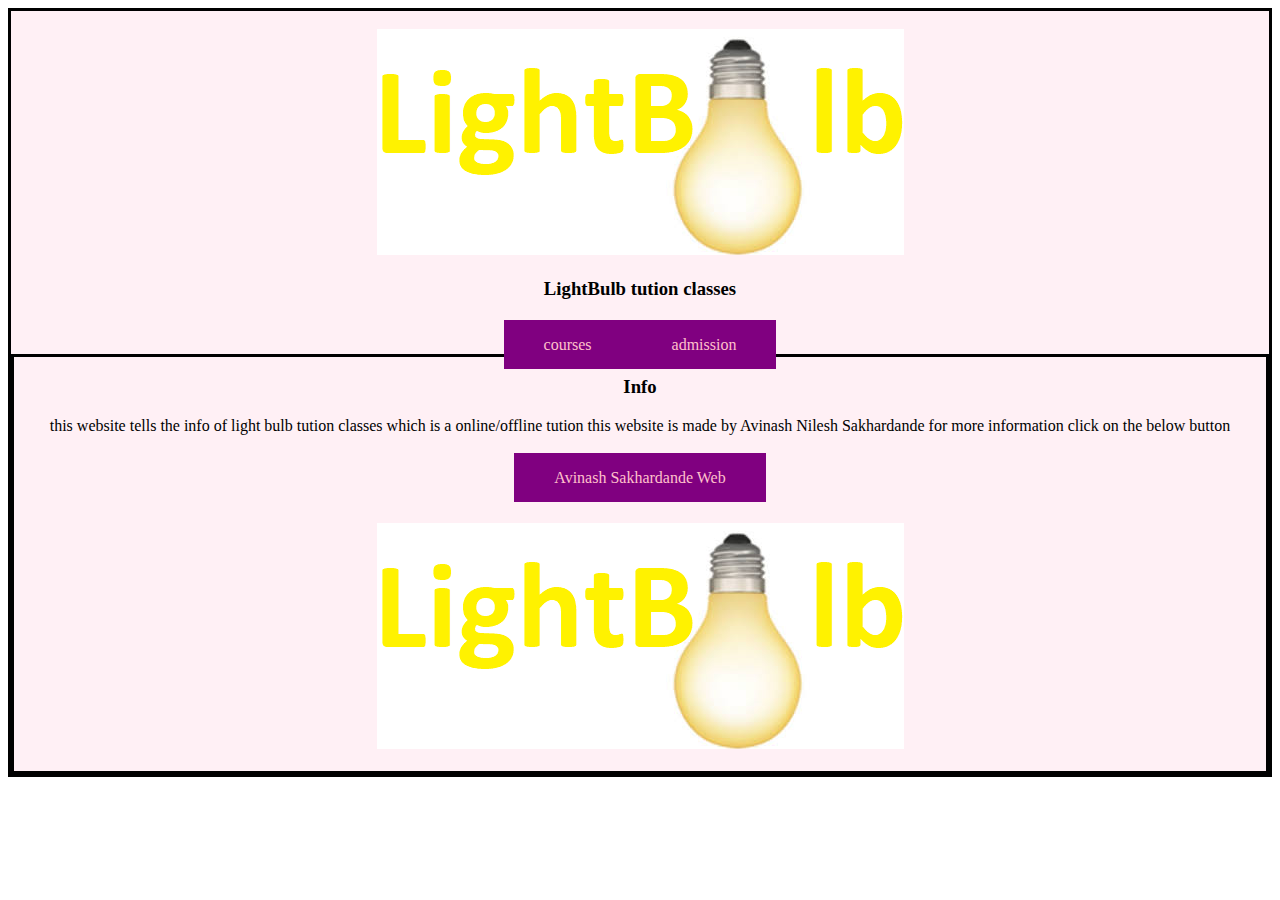
<file: index.html>
<!DOCTYPE html>
<html lang="en">
<head>
    <div class="back">
    <link rel="stylesheet" href="style.css">
    <meta charset="UTF-8">
    <meta http-equiv="X-UA-Compatible" content="IE=edge">
    <meta name="viewport" content="width=device-width, initial-scale=1.0">
    <title>LightBulb</title>
</head>
<body>

    <div class="logo">
        <br>
    <img src="light bulb.png" alt="error">
    </div>
    <div class="logotext">
        <h3>LightBulb tution classes</h3>
    </div>
    <br>
    <!-- code for nav -->
    <nav class="nav">
        <a href="courses.html">courses</a><a href="admission.html">admission</a>
    </nav>
<div class="back2">
    <h3>Info</h3>
    <p> this website tells the info of light bulb tution classes
        which is a online/offline tution this website is made by 
        Avinash Nilesh Sakhardande for more information click on the below button
    </p>
    <br>
    <div class="web">
    <a href="https://avi194.github.io/My-Personal-Web/index.html"> Avinash Sakhardande Web</a>
    <br>
    <br>
    <br>
    <img src="light bulb.png" alt="error 69">
</div>
<br>
</div>
</div>
</body>
</html>
</file>
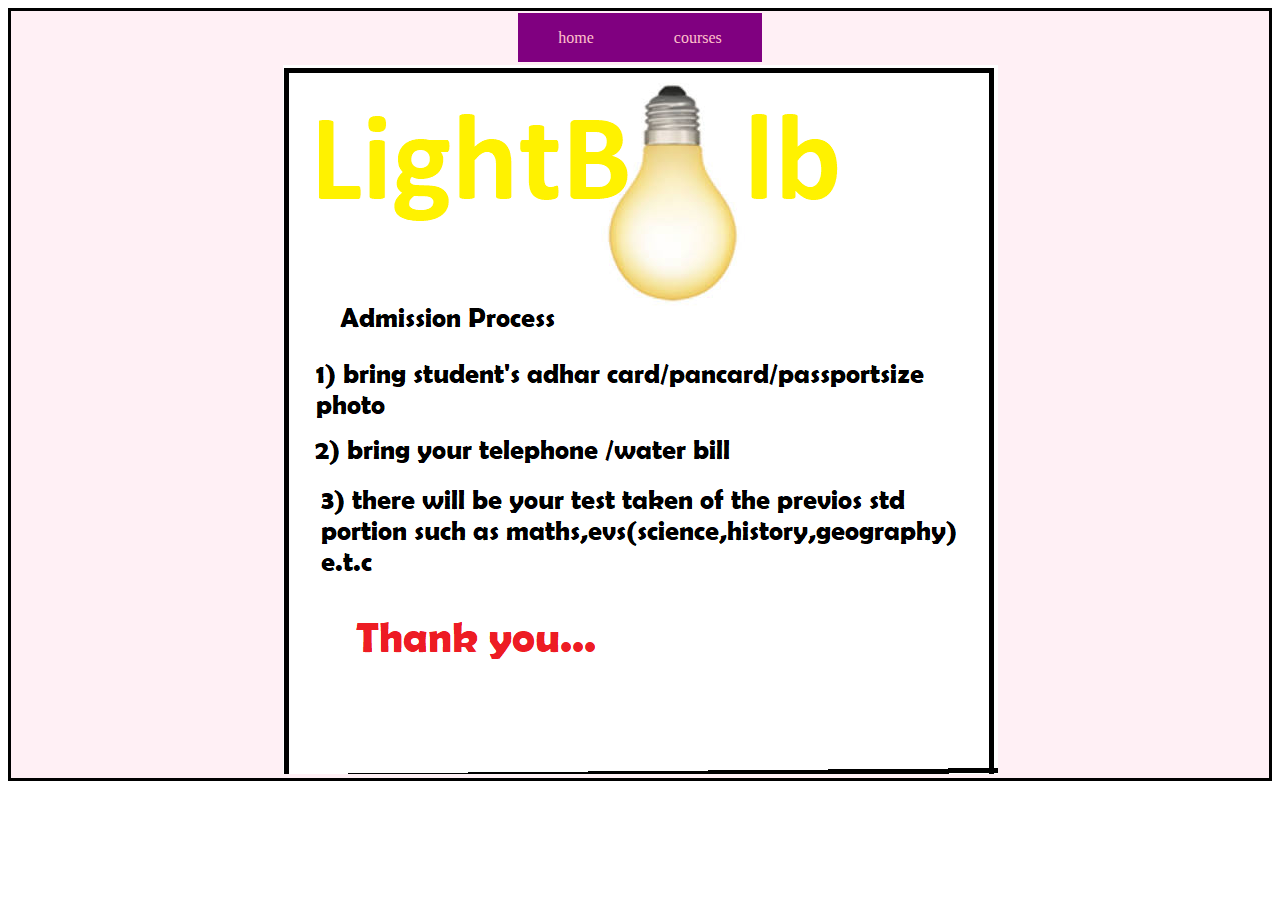
<file: admission.html>
<!DOCTYPE html>
<html lang="en">
<head>
    <link rel="stylesheet" href="style.css">
    <meta charset="UTF-8">
    <meta http-equiv="X-UA-Compatible" content="IE=edge">
    <meta name="viewport" content="width=device-width, initial-scale=1.0">
    <title>Document</title>
</head>
<body>
    <div class="back4">
        <br>
    <nav class="nav">
       <a href="index.html">home</a><a href="courses.html">courses</a>
    </nav>
    <br>
    <img src="admmision process.PNG" alt="error 808">
</div> 
</body>
</html>
</file>
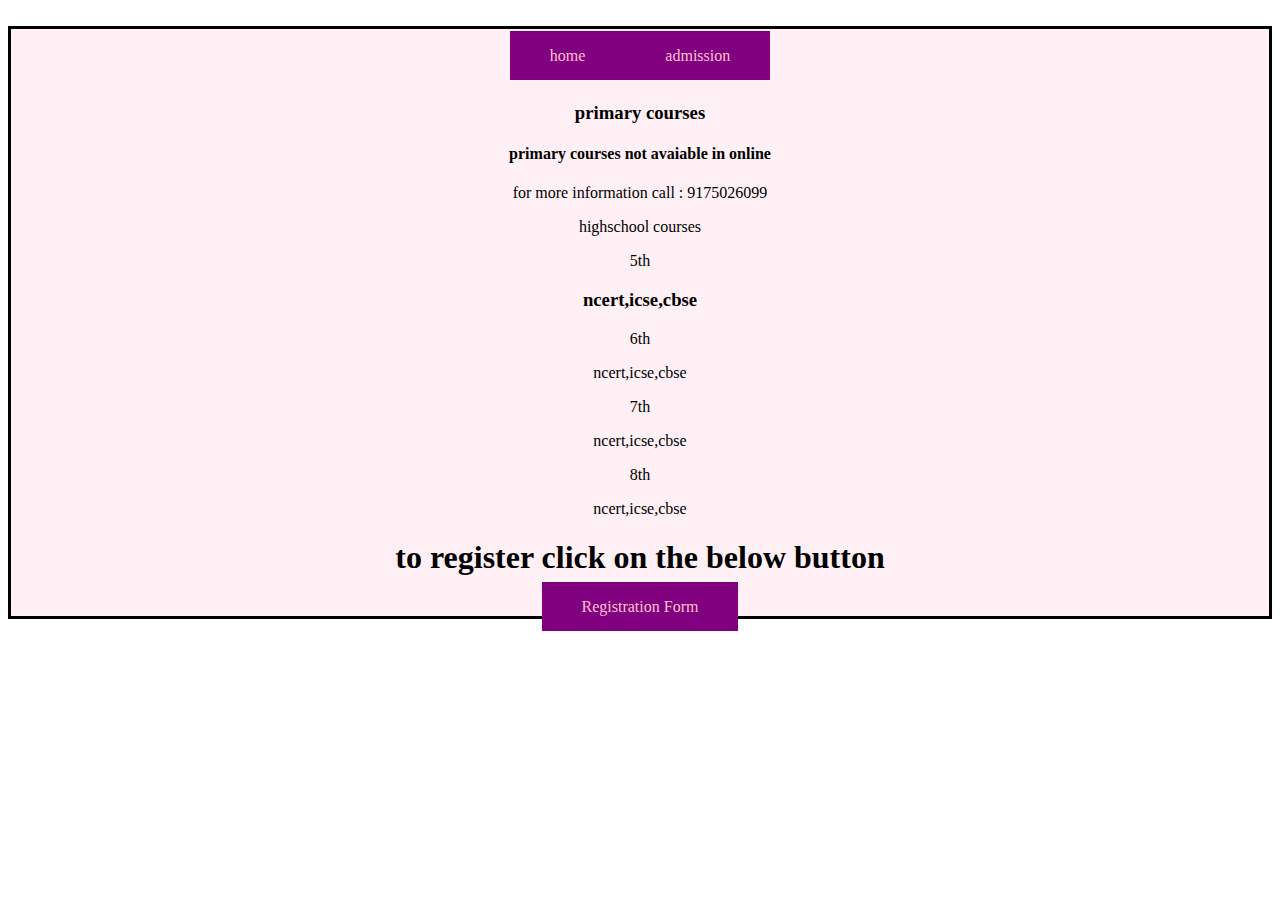
<file: courses.html>
<!DOCTYPE html>
<html lang="en">
<head>
    <link rel="stylesheet" href="style.css">
    <meta charset="UTF-8">
    <meta http-equiv="X-UA-Compatible" content="IE=edge">
    <meta name="viewport" content="width=device-width, initial-scale=1.0">
    <title>courses</title>
</head>
<br>
<body>
    <div class="back3">
        <br>
    <nav class="nav">
        <a href="index.html">home</a><a href="admission.html">admission</a>
    </nav> 
    <br>
    <h3> primary courses</h3>
    <h4>primary courses not avaiable in online</h4>
    <p>for more information call : 9175026099</p>
    <span> highschool courses</span>
    <p>5th</p>
    <h3>ncert,icse,cbse</h3>
    <p>6th</p>
    <p>ncert,icse,cbse</p>
    <p>7th</p>
    <p>ncert,icse,cbse</p>
    <p>8th</p>
    <p>ncert,icse,cbse</p>
    <h1>to register click on the below button</h1>
    <div class="web2">
        <a href="https://forms.gle/UCA7oRWCBzeFzpyCA">Registration Form</a>
    </div>
</div> 
</body>
</html>
</file>
<file: style.css>
.back{
    background-color: lavenderblush;
    border-style: solid;
    text-align: center;
}
.back2{
    background-color: lavenderblush;
    border-style: solid;
    text-align: center;
}
.logo{
    text-align: center;
}
.logotext{
    text-align: center;
}
.nav a{
    background-color: purple;
    color: pink;
    text-decoration: none;
    padding: 16px 40px ;
    text-align: center;
   }
.nav a:hover{
    color: purple;
    background-color: pink;
}
.nav a:active{
    color: purple;
    background-color: pink;
}
.web a{
    background-color: purple;
    color: pink;
    text-decoration: none;
    padding: 16px 40px ;
    text-align: center;  
}
.web a:hover{
    color: purple;
    background-color: pink;
}
.web a:active{
    color: purple;
    background-color: pink;
}
.web2 a{
    background-color: purple;
    color: pink;
    text-decoration: none;
    padding: 16px 40px ;
    text-align: center;  
}
.web2 a:hover{
    color: purple;
    background-color: pink;
}
.web2 a:active{
    color: purple;
    background-color: pink;
}
.back3{
    background-color: lavenderblush;
    border-style: solid;
    text-align: center;
}
.back4{
    background-color: lavenderblush;
    border-style: solid;
    text-align: center;
}
</file>
